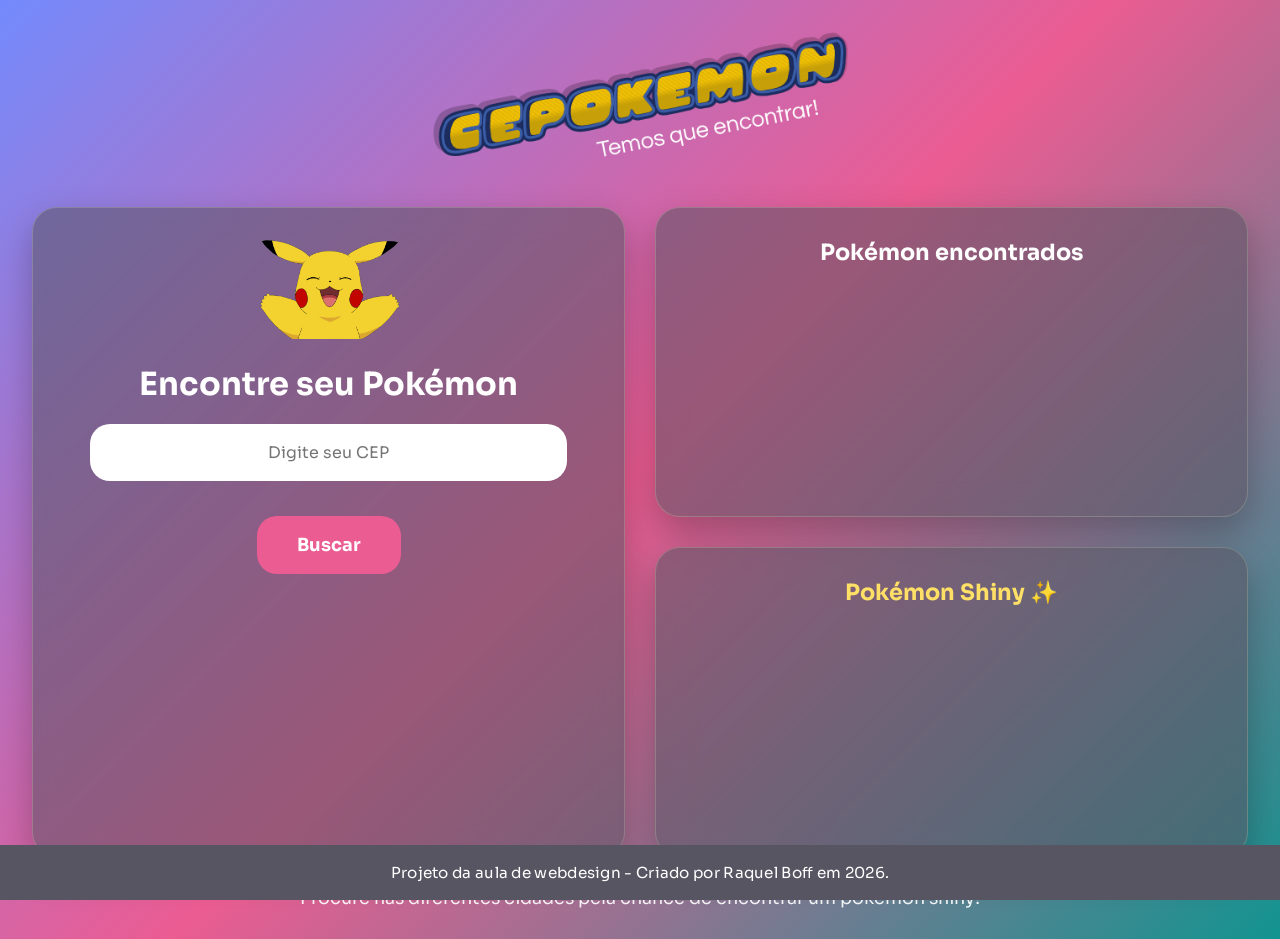
<file: index.html>
<!DOCTYPE html>
<html lang="pt-BR">
<head>
  <meta charset="UTF-8">
  <meta name="viewport" content="width=device-width, initial-scale=1.0">
  <title>CEPokémon</title>

  <link rel="preconnect" href="https://fonts.googleapis.com">
  <link rel="preconnect" href="https://fonts.gstatic.com" crossorigin>
  <link href="https://fonts.googleapis.com/css2?family=Sora:wght@400;600;700&display=swap" rel="stylesheet">

  <link rel="stylesheet" href="style.css">
</head>

<body>

  <img src="cepokemon.png" class="logo" alt="CEPokémon">

  <main class="app">

    <section class="card main-card">
      <img src="pikapika.png">

      <h2>Encontre seu Pokémon</h2>

      <input id="inputCep" maxlength="8" placeholder="Digite seu CEP">

      <div id="resultado"></div>
      <div id="pokemonResult"></div>

      <button id="btnBuscar" type="button">Buscar</button>
    </section>

    <div class="right-column">

      <section class="card">
        <h3>Pokémon encontrados</h3>
        <div id="history" class="list"></div>
      </section>

      <section class="card">
        <h3 class="shiny-title">Pokémon Shiny ✨</h3>
        <div id="shinies" class="list"></div>
      </section>

    </div>

  </main>

<p class="footer-text">
  Procure nas diferentes cidades pela chance de encontrar um pokémon shiny!
</p>

<footer class="footer">
  Projeto da aula de webdesign - Criado por Raquel Boff em 2026.
</footer>

  <script src="script.js"></script>
</body>
</html>
</file>
<file: style.css>
* {
  margin: 0;
  padding: 0;
  box-sizing: border-box;
}

body {
  min-height: 100vh;
  display: flex;
  flex-direction: column;
  align-items: center;
  background: linear-gradient(135deg, #738AFC, #EB5C92, #129490);
  font-family: Sora, sans-serif;
  padding: 30px 20px;
}

.logo {
  display: block;
  width: min(420px, 80vw);
  margin: 0 auto 30px;
}

.app {
  width: min(1400px, 95vw);
  display: grid;
  grid-template-columns: 1fr 1fr;
  gap: 30px;
}

.right-column {
  display: grid;
  grid-template-rows: 1fr 1fr;
  gap: 30px;
}

.card {
  background: rgba(88, 85, 99, 0.55); /* #585563 com transparência */
  backdrop-filter: blur(14px);
  border: 1px solid rgba(208, 214, 181, 0.25); /* #D0D6B5 */
  border-radius: 25px;
  padding: 30px;
  color: #fff;
  box-shadow: 0 15px 35px rgba(0,0,0,.25);
}

.main-card {
  display: flex;
  flex-direction: column;
  align-items: center;
  text-align: center;
  min-height: 650px;
}

.main-card img:first-of-type {
  width: 180px;
  border: none;
  margin-bottom: 25px;
}

h2 {
  font-size: 2rem;
  margin-bottom: 20px;
}

h3 {
  text-align: center;
  font-size: 1.4rem;
}

.shiny-title {
  color: #ffe066;
}

input {
  width: 90%;
  padding: 18px;
  border: none;
  border-radius: 20px;
  text-align: center;
  font: inherit;
}

button {
  margin-top: 15px;
  padding: 18px 40px;
  border: none;
  border-radius: 20px;
  background: #EB5C92;
  color: #fff;
  font: 700 18px Sora, sans-serif;
  cursor: pointer;
  transition: 0.2s;
}

button:hover {
  background: #FD96A9;
  transform: scale(1.03);
}

.list {
  margin-top: 15px;
  display: flex;
  flex-direction: column;
  gap: 10px;
}

.item {
  display: flex;
  align-items: center;
  gap: 10px;
  background: rgba(255,255,255,.1);
  padding: 10px;
  border-radius: 12px;
}

.item img {
  width: 55px;
  height: 55px;
}

#pokemonResult {
  display: flex;
  flex-direction: column;
  align-items: center;
  gap: 8px;
  margin-top: 20px;
}

#pokemonResult img {
  width: 180px;
  height: 180px;
  object-fit: contain;
}

@media (max-width: 950px) {
  .app {
    grid-template-columns: 1fr;
  }

  .right-column {
    grid-template-rows: auto auto;
  }

  .main-card {
    min-height: auto;
  }
}

.footer-text {
  margin-top: 30px;
  color: #fff;
  font-size: 1.1rem;
  text-align: center;
  opacity: 0.9;
}

.footer {
  width: 100%;
  background: #585563;
  color: #fff;
  text-align: center;
  padding: 18px;
  position: fixed;
  bottom: 0;
  left: 0;
  font-size: 0.95rem;
  letter-spacing: 0.3px;
  z-index: 999;
}
</file>
